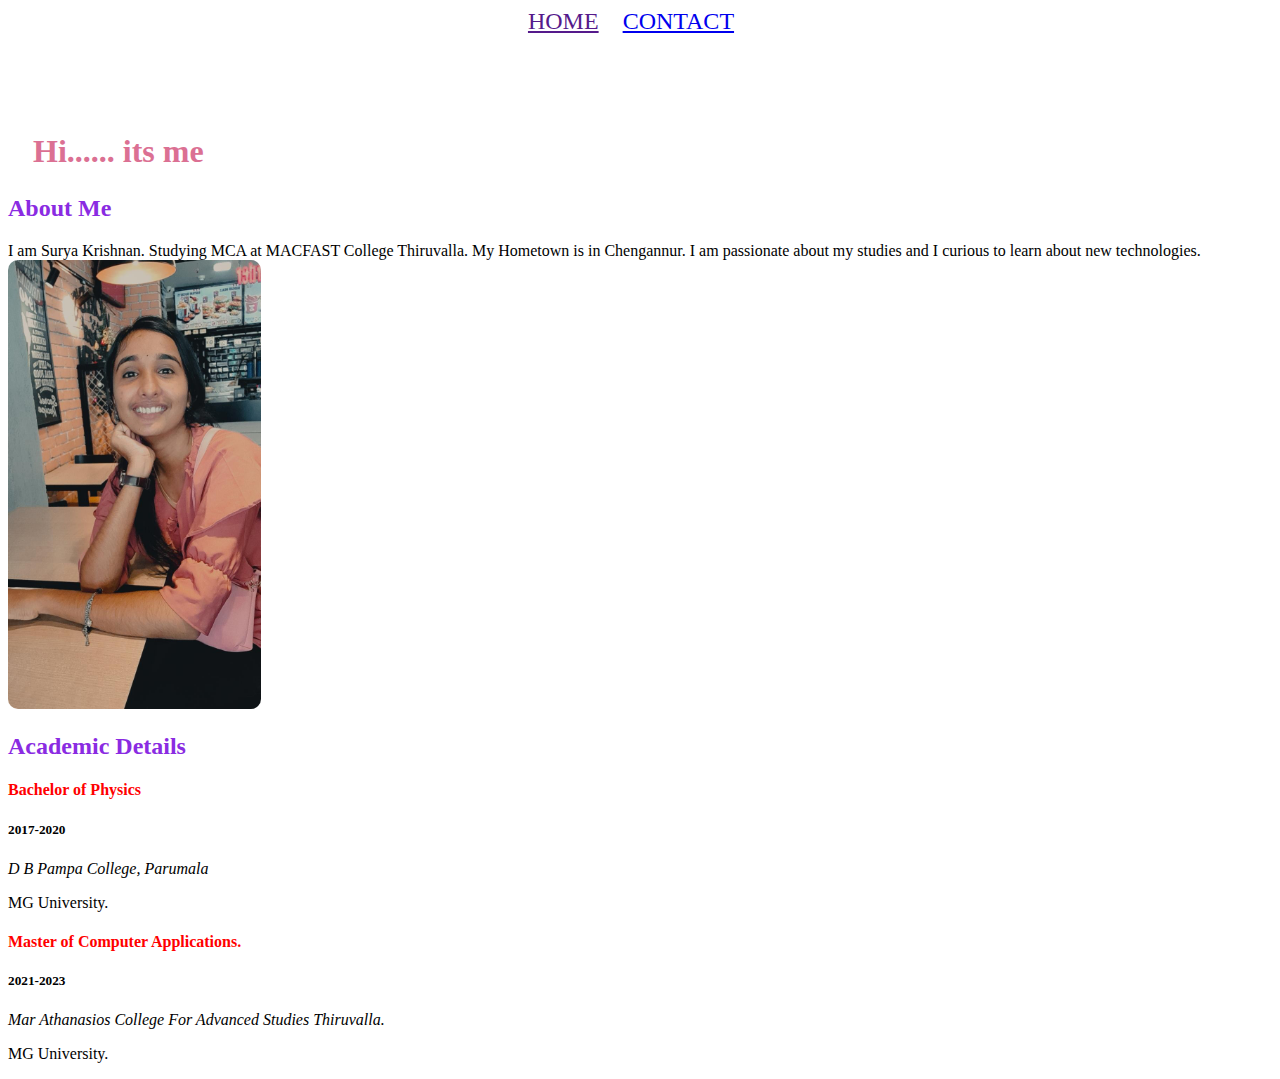
<file: index.html>
<!DOCTYPE html>
<html lang="en">
<head>
    <link rel="stylesheet" href="style1.css">
    <meta charset="UTF-8">
    <meta http-equiv="X-UA-Compatible" content="IE=edge">
    <meta name="viewport" content="width=device-width, initial-scale=1.0">
    <title>Portfolio</title>
   
</head>
 <body>
    <div class="main">
      <div class="sub">
       <a href="">HOME</a>&nbsp;&nbsp;&nbsp;
       <a href="contact.html">CONTACT</a>&nbsp;&nbsp;&nbsp;
      </div>
      </div>
        <div>
          <h1>Hi...... its me</h1>
          <h2>About Me</h2>
          <p>I am Surya Krishnan. Studying MCA at MACFAST College Thiruvalla.
            My Hometown is in Chengannur.
            I am passionate about my studies and I curious to learn about new technologies.
          <img src="pic.jpg"alt="">
          <h2>Academic Details</h2>
          <h4>Bachelor of Physics</h4>
              <h5>2017-2020</h5>
              <p><em> D B Pampa College, Parumala</em></p>
              <p> MG University.</p>
              <h4>Master of Computer Applications.</h4>
              <h5>2021-2023</h5>
              <p><em>Mar Athanasios College For Advanced Studies Thiruvalla.</em></p
                <p> MG University.</p>
        </div>
        </body>
        </html>
</file>
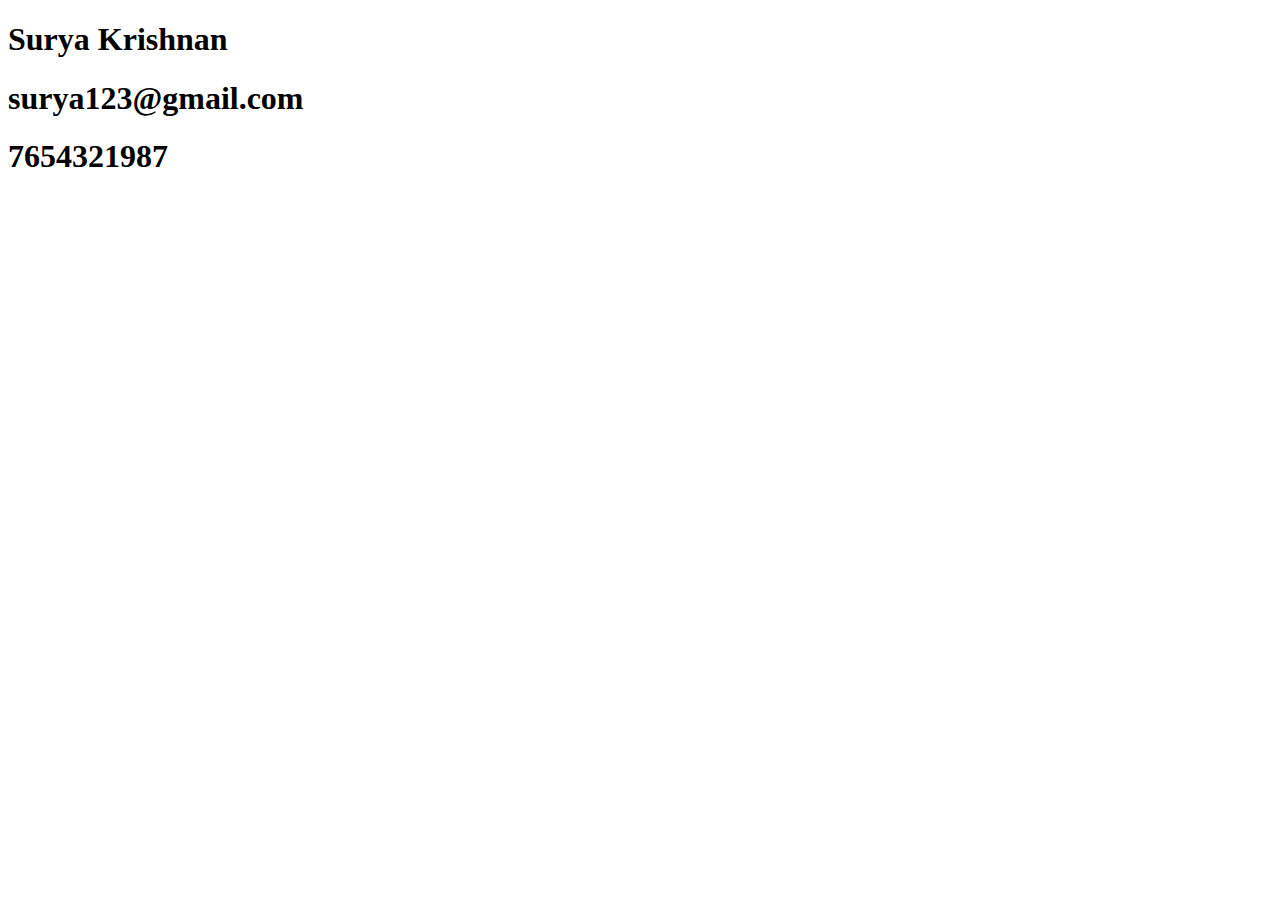
<file: contact.html>
<!DOCTYPE html>
<html lang="en">
<head>
    <meta charset="UTF-8">
    <meta http-equiv="X-UA-Compatible" content="IE=edge">
    <meta name="viewport" content="width=device-width, initial-scale=1.0">
    <title>Document</title>
</head>
<body>
    <div class="main">
        <h1>Surya Krishnan</h1>
        <h1>surya123@gmail.com</h1>
        <h1>7654321987</h1>
        <div class=""sub">
            <a href="HOME"></a>&nbsp;&nbsp;
            <a href="CONTACT"></a>&nbsp;&nbsp;
        </div>
    </div>
</body>
</html>
</file>
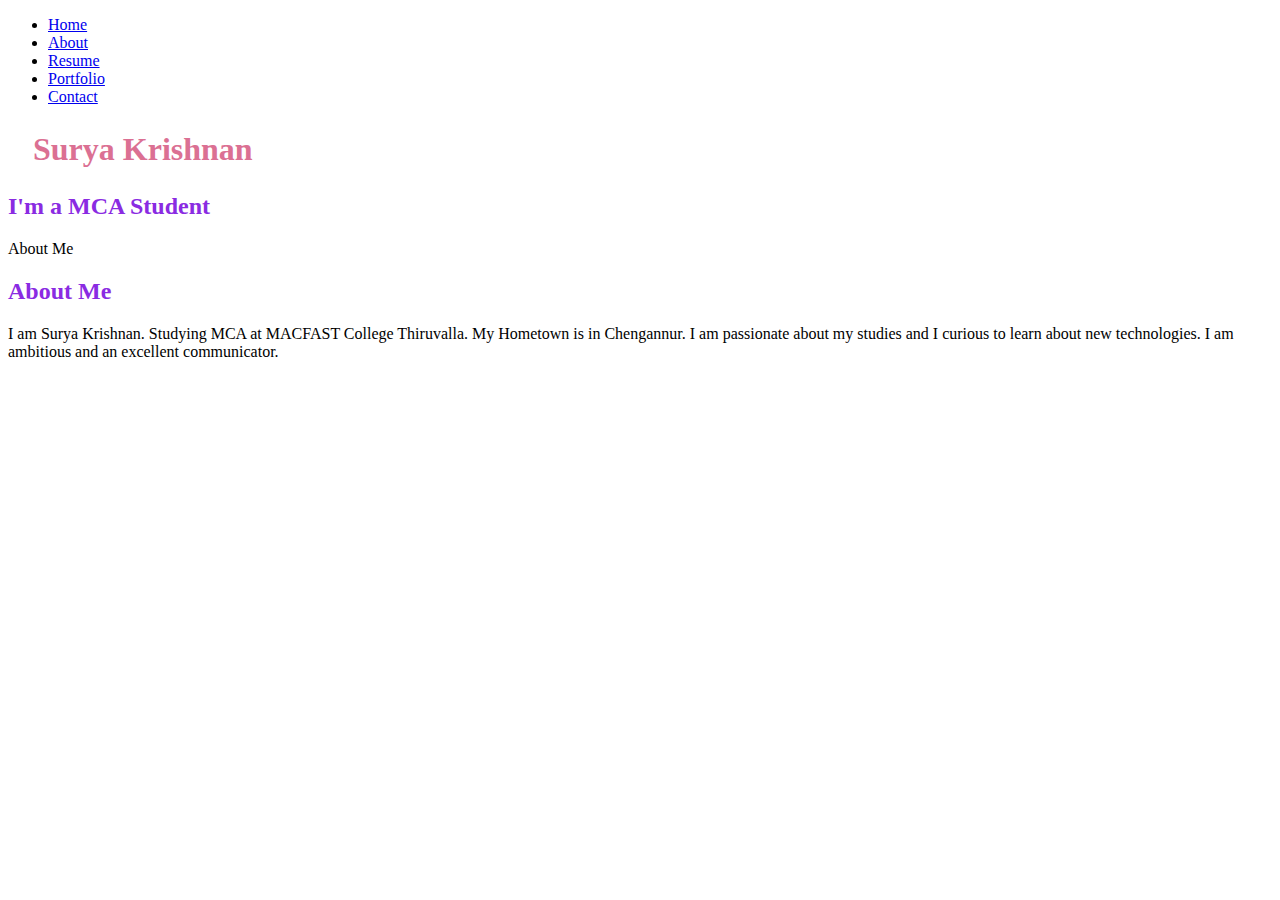
<file: portfolio.html>
<!DOCTYPE html>
<html lang="en">
<head>
    <meta charset="UTF-8">
    <meta http-equiv="X-UA-Compatible" content="IE=edge">
    <meta name="viewport" content="width=device-width, initial-scale=1.0">
    <title>Portfolio</title>
    <link rel="stylesheet" href="style1.css">
</head>
<body>
   <!-- ======= Header ======= -->
  <header id="header" class="fixed-top d-flex justify-content-center align-items-center header-transparent">

    <nav id="navbar" class="navbar">
      <ul>
        <li><a class="nav-link scrollto active" href="#hero">Home</a></li>
        <li><a class="nav-link scrollto" href="#about">About</a></li>
        <li><a class="nav-link scrollto" href="#resume">Resume</a></li>
        
        <li><a class="nav-link scrollto " href="#portfolio">Portfolio</a></li>
            <li><a class="nav-link scrollto" href="#contact">Contact</a></li>
      </ul>
      <i class="bi bi-list mobile-nav-toggle"></i>
    </nav><!-- .navbar -->

  </header><!-- End Header -->

  <!-- ======= Hero Section ======= -->
  <section id="hero">
    <div class="hero-container">
      <h1>Surya Krishnan</h1>
      <h2>I'm a MCA Student</h2>
      <a href="#about" class="btn-scroll scrollto" title="Scroll Down"><i class="bx bx-chevron-down"></i></a>
    </div>
  </section><!-- End Hero -->

  <main id="main">

    <!-- ======= About Me Section ======= -->
    <section id="about" class="about">
      <div class="container">

        <div class="section-title">
          <span>About Me</span>
          <h2>About Me</h2>
          <p>I am Surya Krishnan. Studying MCA at MACFAST College Thiruvalla.
            My Hometown is in Chengannur.
            I am passionate about my studies and I curious to learn about new technologies.
            I am ambitious and an excellent communicator.
         

        </div>
        </div>
      </section><!--End My About Section-->


    
    
</body>
</html>
</file>
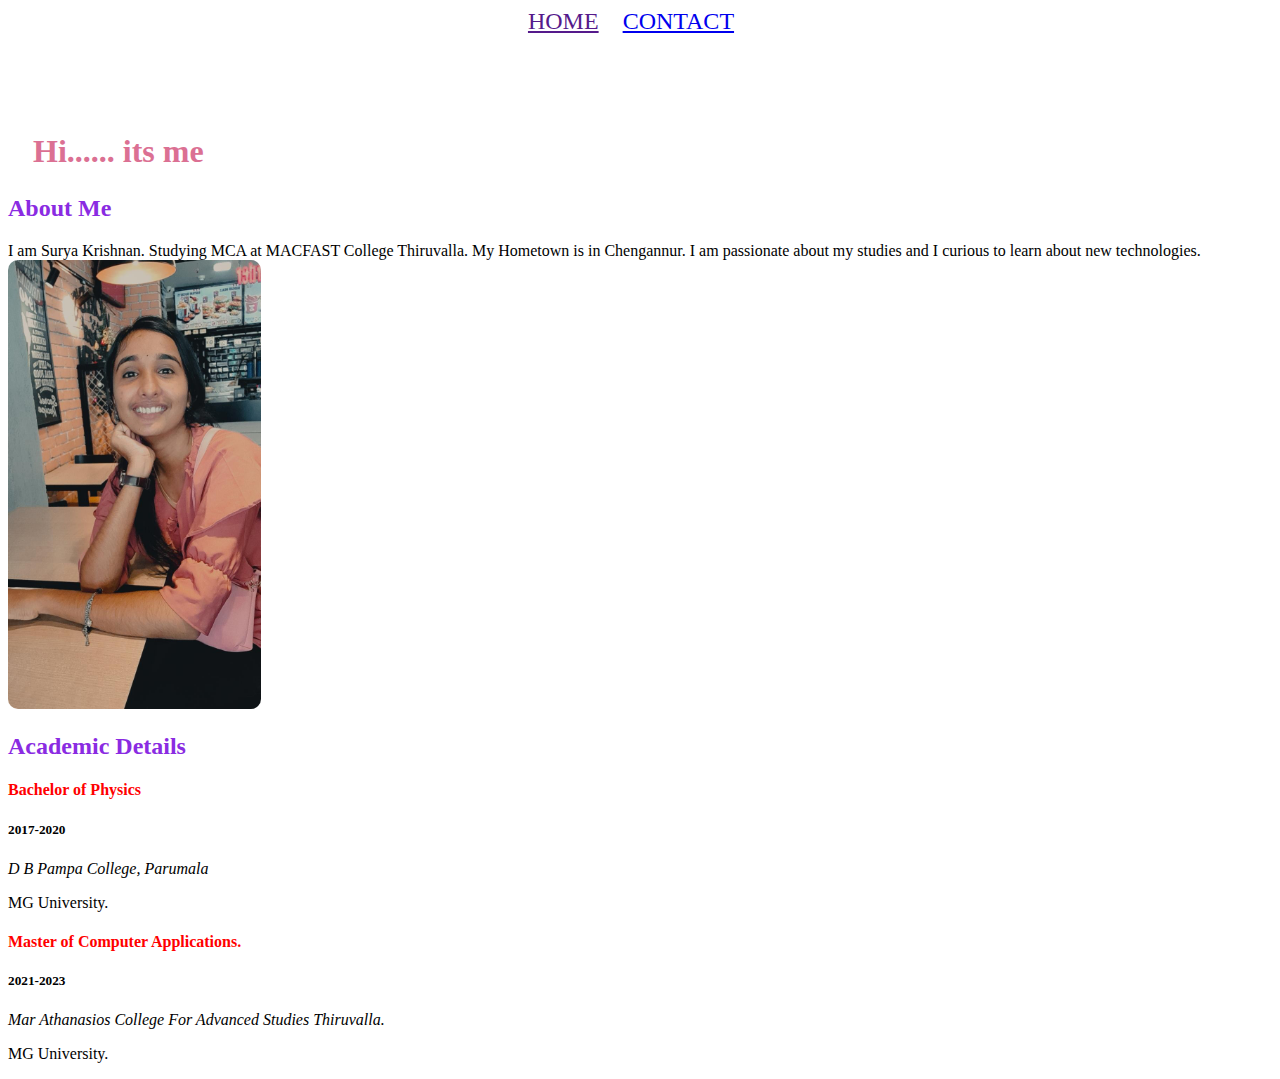
<file: website.html>
<!DOCTYPE html>
<html lang="en">
<head>
    <link rel="stylesheet" href="style1.css">
    <meta charset="UTF-8">
    <meta http-equiv="X-UA-Compatible" content="IE=edge">
    <meta name="viewport" content="width=device-width, initial-scale=1.0">
    <title>Portfolio</title>
   
</head>
 <body>
    <div class="main">
      <div class="sub">
       <a href="">HOME</a>&nbsp;&nbsp;&nbsp;
       <a href="contact.html">CONTACT</a>&nbsp;&nbsp;&nbsp;
      </div>
      </div>
        <div>
          <h1>Hi...... its me</h1>
          <h2>About Me</h2>
          <p>I am Surya Krishnan. Studying MCA at MACFAST College Thiruvalla.
            My Hometown is in Chengannur.
            I am passionate about my studies and I curious to learn about new technologies.
          <img src="./pic.jpg"alt="">
          <h2>Academic Details</h2>
          <h4>Bachelor of Physics</h4>
              <h5>2017-2020</h5>
              <p><em> D B Pampa College, Parumala</em></p>
              <p> MG University.</p>
              <h4>Master of Computer Applications.</h4>
              <h5>2021-2023</h5>
              <p><em>Mar Athanasios College For Advanced Studies Thiruvalla.</em></p
                <p> MG University.</p>
        </div>
        </body>
        </html>
</file>
<file: style1.css>
img{
    border-radius:10px;
}
h1{
    color:palevioletred;
    margin: 25px;
}
.main{
    height:100px;
    justify-content:center;
    display:flex;
    font-size: x-large;
}
h2{
    color:blueviolet;
}
h4{
    color: red;
}
img{
    max-height: 10%;
    max-width: 20%;
}
</file>
